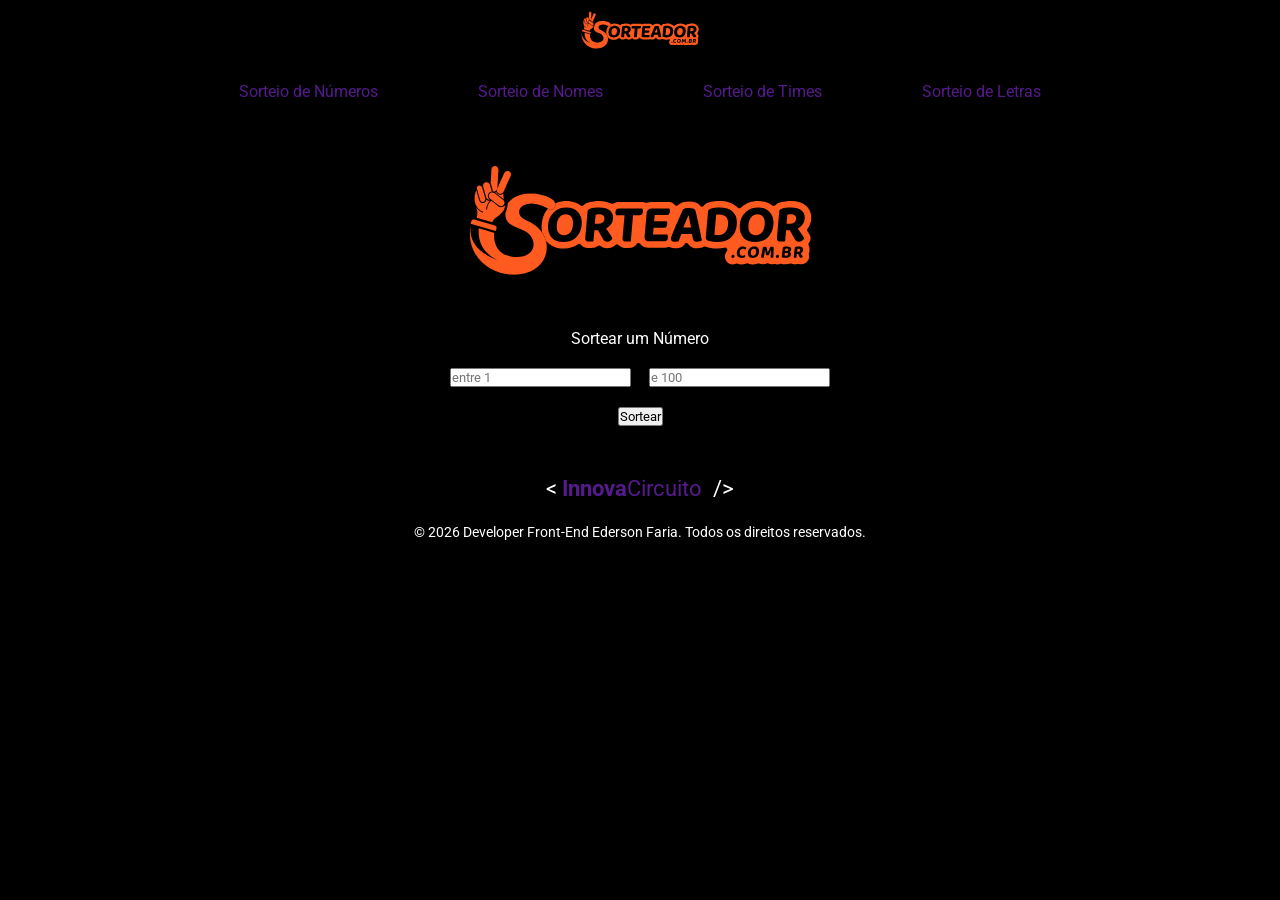
<file: modulo_3.html>
<!DOCTYPE html>
<html lang="pt-br">
  <head>
    <meta charset="UTF-8" />
    <meta name="viewport" content="width=device-width, initial-scale=1.0" />
    <link
      href="https://fonts.googleapis.com/css2?family=Roboto:ital,wght@0,100..900;1,100..900&display=swap"
      rel="stylesheet"
    />
    <link rel="stylesheet" href="./style_modulo_3.css" />
    <title>Modulo 3 JS</title>
  </head>
  <body>
    <nav>
      <img
        class="logo-sorteador"
        src="./assets/logo-dev-sorteio-119-40px.svg"
        alt="logo-sorteador-ic"
      />
      <div class="div-nav">
        <a href="">Sorteio de Números</a>
        <a href="">Sorteio de Nomes</a>
        <a href="">Sorteio de Times</a>
        <a href="">Sorteio de Letras</a>
      </div>
    </nav>
    <header>
      <img
        src="./assets/logo-dev-sorteio-119-40px.svg"
        alt="logo2-sorteador-ic"
      />
    </header>
    <main>
      <p>Sortear um Número</p>
      <label>
        <input class="input-min" placeholder="entre 1" />
        <input class="input-max" placeholder="e 100" />
      </label>

      <button>Sortear</button>
    </main>
    <footer>
      <div class="tittle-name-footer">
        <a href=""><strong>Innova</strong>Circuito</a>
      </div>
      <p id="text-footer-resgister">
        © 2026 Developer Front-End Ederson Faria. Todos os direitos reservados.
      </p>
    </footer>
  </body>
  <script src="./modulo_3.js"></script>
</html>
</file>
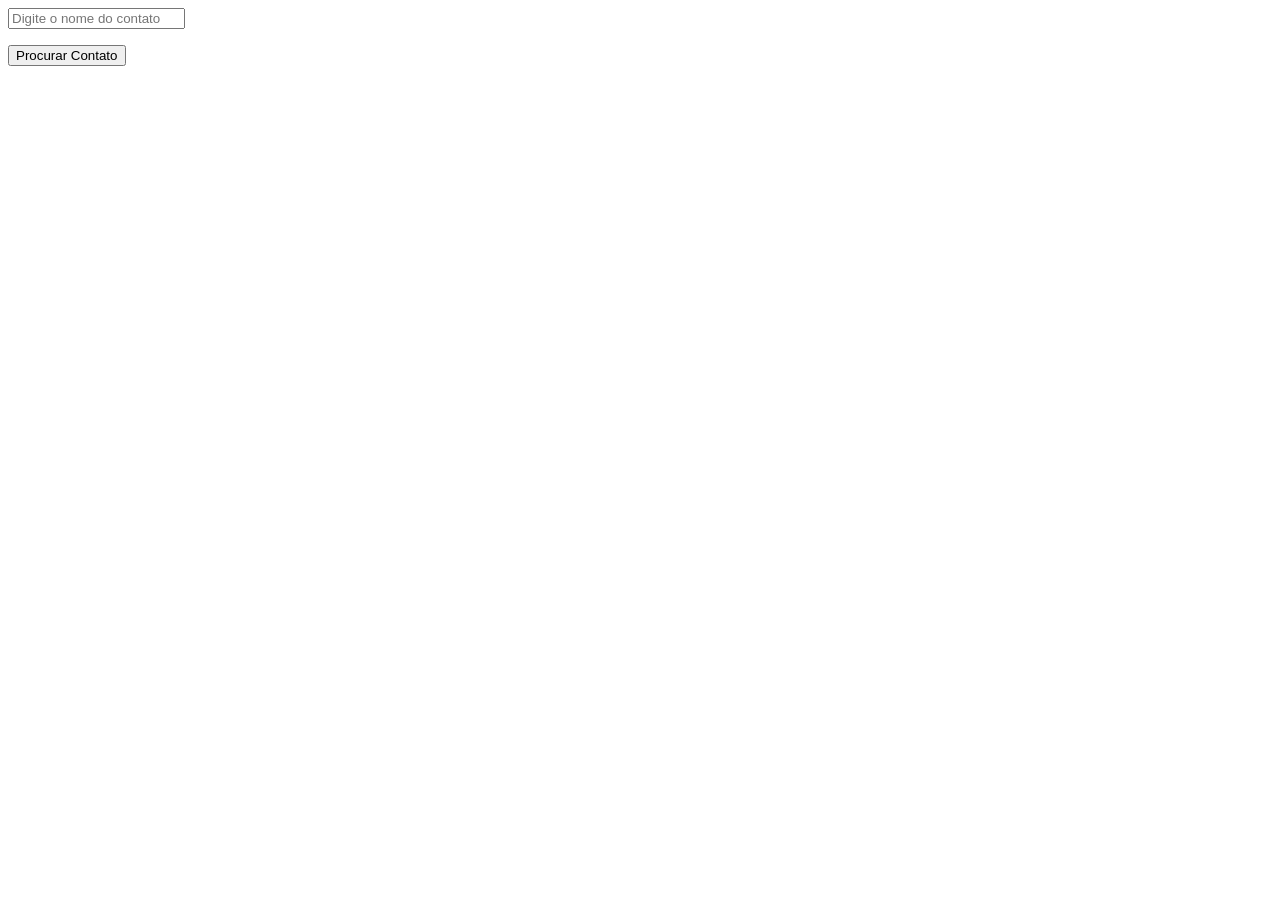
<file: testfor_m4.html>
<!DOCTYPE html>
<html lang="pt-br">
<head>
    <meta charset="UTF-8">
    <meta name="viewport" content="width=device-width, initial-scale=1.0">
    <title>Document</title>
</head>

<body>
    <input placeholder="Digite o nome do contato">
    <p></p>
    <button onclick="search()">Procurar Contato</button>

</body>
<script>

    let p = document.querySelector('p')
    let input = document.querySelector('input')

    const contacts = [
        { name: 'Rodolfo', number: '(19) 94343-3434' },
        { name: 'Paulo', number: '(12) 93443-3434' },
        { name: 'Aline', number: '(13) 94566-3434' },
        { name: 'Maria', number: '(14) 94343-3476' },
    ]
    function search(){

for(let i = 0; i < contacts.length ;i++){

    if(input.value.toLowerCase() === contacts[i].name.toLowerCase()){
        p.innerHTML = `Contato Encontrado Nome:${contacts[i].name} Tel: ${contacts[i].number}`

        break
    } else {
        p.innerHTML = "Contato não encontrado, tente novamente"
    }

}
}

    </script>

</html>
</file>
<file: style_modulo_3.css>
* {
  box-sizing: border-box;
  margin: 0;
  padding: 0;
  text-decoration: none;
  font-family: "Roboto", sans-serif;
}
body {
  width: 100vw;
  height: 100dvh;
  background-color: black;
  color: white;
}

.logo-sorteador {
  width: 120px;
  display: block;
  margin: 10px auto;
}

nav {
    width: 100vw;
    display: flex;
    align-items: center;
    flex-direction: column;
      }
.div-nav {
  display: flex;
  align-items: center;
  margin: 22px 0 50px 0;
  gap: 100px;
}
img {
  width: 350px;
  display: block;
  margin: 10px auto;
}

main{
    display: flex;
  align-items: center;
  flex-direction: column;
  margin: 50px 0 50px 0;
  gap: 20px;
}

label{
  display: inline-flex;
  gap: 18px
}


.tittle-name-footer {
  font-size: 22px;
  text-align: center;
  /* color: #f4f4f4; */
}

.tittle-name-footer::before {
  content: "<";
}
.tittle-name-footer::after {
  content: "/>";
  margin-left: 6px;
}
#text-footer-resgister {
  display: flex;
  align-items: center;
  flex-direction: column;
  margin: 23px auto 0;
  font-size: 14px;
}
</file>
